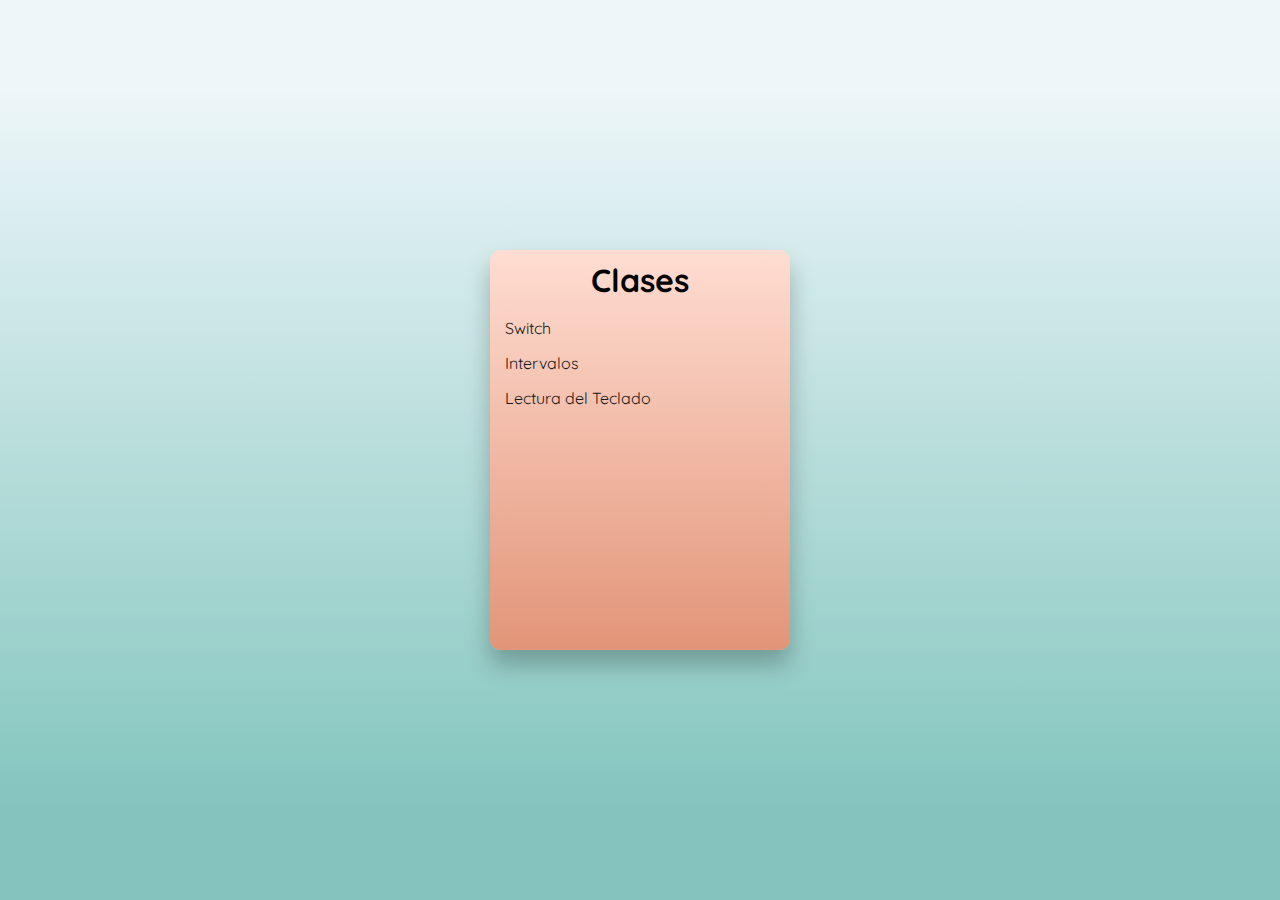
<file: index.html>
<!DOCTYPE html>
<html lang="en">
  <head>
    <meta charset="UTF-8" />
    <meta http-equiv="X-UA-Compatible" content="IE=edge" />
    <meta name="viewport" content="width=device-width, initial-scale=1.0" />
    <link rel="preconnect" href="https://fonts.gstatic.com" />
    <link
      href="https://fonts.googleapis.com/css2?family=Quicksand:wght@300;400;700&display=swap"
      rel="stylesheet"
    />
    <link rel="stylesheet" href="./css/main.css" />
    <title>Curso de Juegos con JS</title>
  </head>
  <body>
    <!-- Seccion de la cabecera -->
    <header class="header"></header>

    <!-- Seccion principal -->

    <main class="main">
      <div class="container">
        <div class="class-container">
          <h1>Clases</h1>
          <ul>
            <li>
              <a href="./pages/switch-case.html">Switch</a>
            </li>
            <li>
              <a href="./pages/intervalos.html">Intervalos</a>
            </li>
            <li>
              <a href="./pages/input-teclado.html">Lectura del Teclado</a>
            </li>
          </ul>
        </div>
      </div>
    </main>

    <!-- Seccion del footer -->
    <footer class="footer"></footer>
  </body>
</html>
</file>
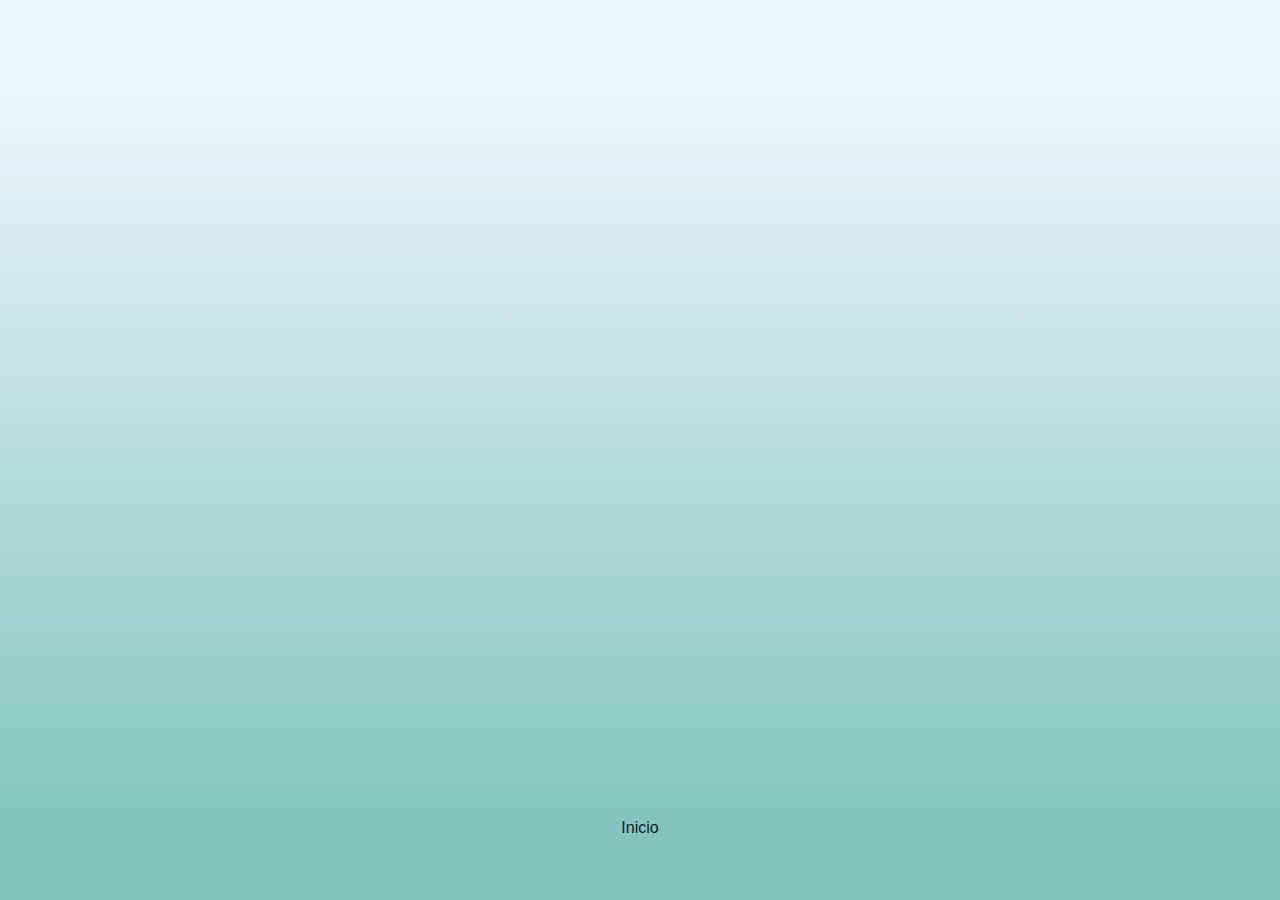
<file: pages/input-teclado.html>
<!DOCTYPE html>
<html lang="en">
  <head>
    <meta charset="UTF-8" />
    <meta http-equiv="X-UA-Compatible" content="IE=edge" />
    <meta name="viewport" content="width=device-width, initial-scale=1.0" />
    <link rel="stylesheet" href="../css/main.css" />
    <title>Input Teclado</title>
  </head>
  <body>
    <header class="header"></header>
    <main class="main">
      <p id="keypress"></p>
    </main>
    <footer class="footer">
      <ul>
        <li>
          <a href="../index.html">Inicio</a>
        </li>
      </ul>
    </footer>
    <script src="../scripts/teclado.js"></script>
  </body>
</html>
</file>
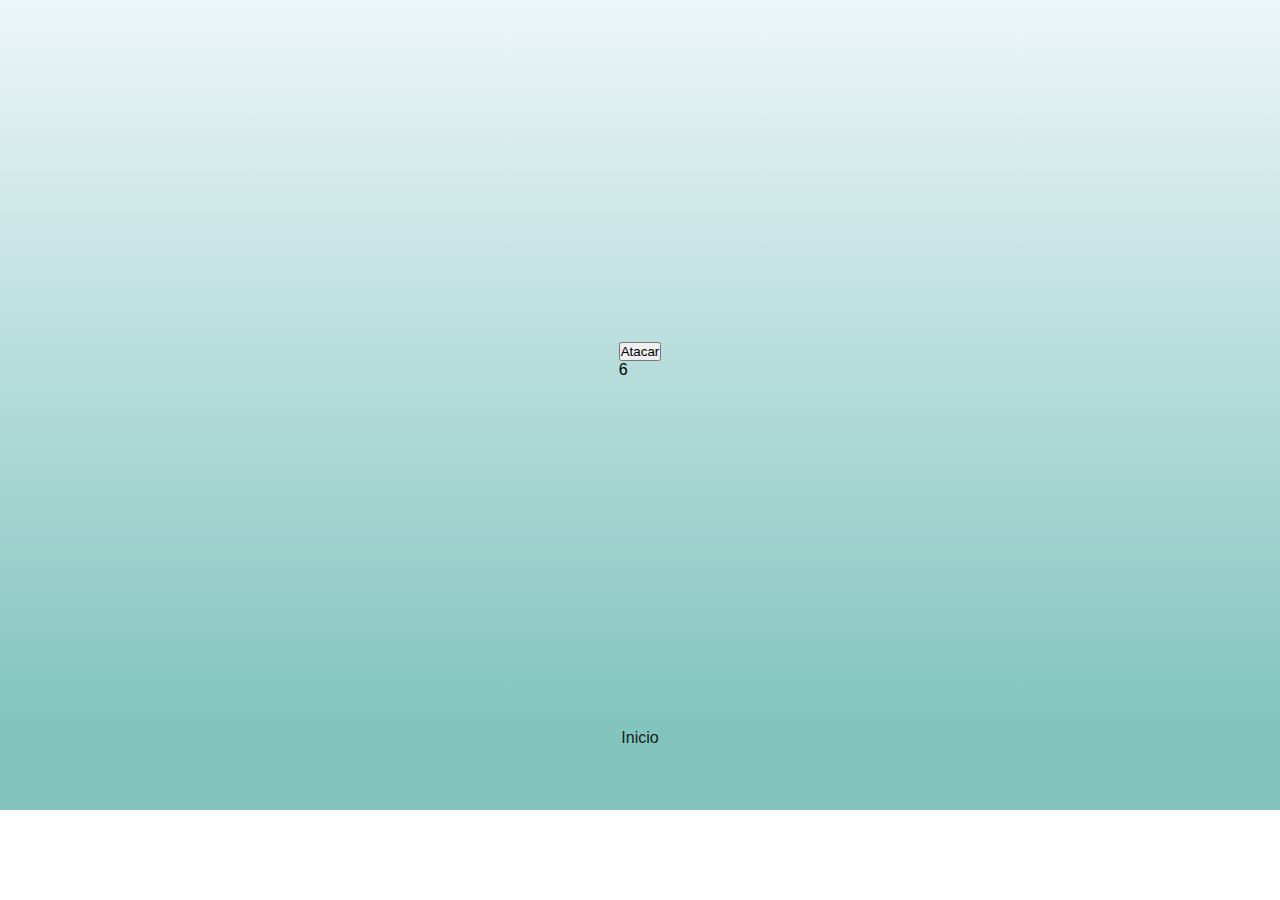
<file: pages/intervalos.html>
<!DOCTYPE html>
<html lang="en">
  <head>
    <meta charset="UTF-8" />
    <meta http-equiv="X-UA-Compatible" content="IE=edge" />
    <meta name="viewport" content="width=device-width, initial-scale=1.0" />
    <link rel="stylesheet" href="../css/main.css" />
    <title>Document</title>
  </head>
  <body>
    <main class="main">
      <div class="container">
        <button class="atacar">Atacar</button>
        <p id="fps_value"></p>
      </div>
    </main>
    <footer class="footer">
      <ul>
        <li>
          <a href="../index.html">Inicio</a>
        </li>
      </ul>
    </footer>
    <script src="../scripts/intervalos.js"></script>
  </body>
</html>
</file>
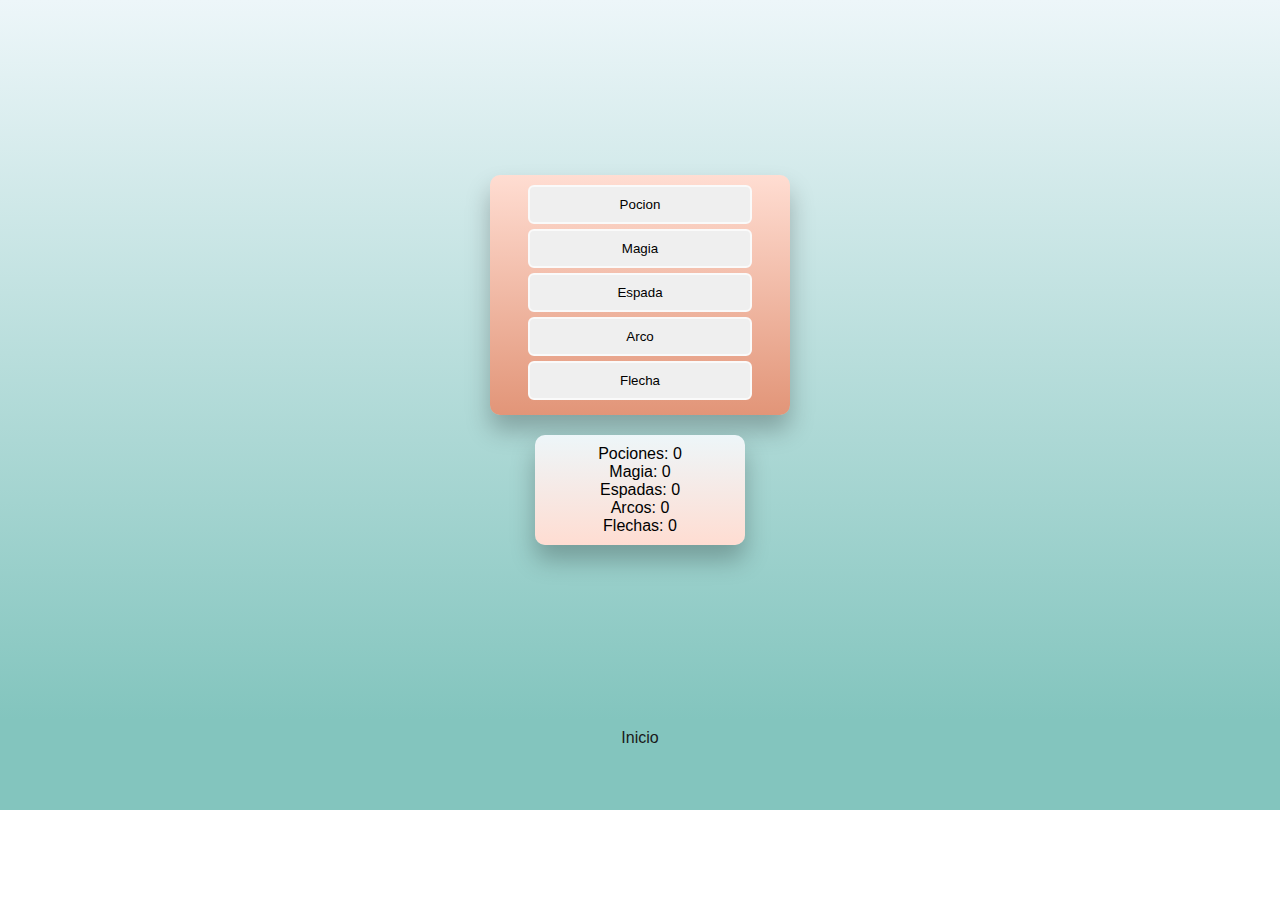
<file: pages/switch-case.html>
<!DOCTYPE html>
<html lang="en">
  <head>
    <meta charset="UTF-8" />
    <meta http-equiv="X-UA-Compatible" content="IE=edge" />
    <meta name="viewport" content="width=device-width, initial-scale=1.0" />
    <link rel="stylesheet" href="../css/main.css" />
    <link rel="stylesheet" href="../css/switch.css" />
    <title>Switch Case</title>
  </head>
  <body>
    <main class="main">
      <div class="container">
        <div class="compra">
          <button value="1">Pocion</button>
          <button value="2">Magia</button>
          <button value="3">Espada</button>
          <button value="4">Arco</button>
          <button value="5">Flecha</button>
        </div>
        <div class="inventario">
          <p id="pocion">Pociones: 0</p>
          <p id="magia">Magia: 0</p>
          <p id="espada">Espadas: 0</p>
          <p id="arco">Arcos: 0</p>
          <p id="flecha">Flechas: 0</p>
        </div>
      </div>
    </main>
    <footer class="footer">
      <ul>
        <li>
          <a href="../index.html">Inicio</a>
        </li>
      </ul>
    </footer>
    <script src="../scripts/switch-case.js"></script>
  </body>
</html>
</file>
<file: css/main.css>
:root {
  --color-one: #006d77;
  --color-two: #83c5be;
  --color-three: #edf6f9;
  --color-four: #ffddd2;
  --color-five: #e29578;
  --color-black: #191919;
  --color-white: #fafafa;
  --color--gray: #5f5f5f;
}

* {
  padding: 0;
  margin: 0;
  box-sizing: border-box;
}

html {
  font-family: "Quicksand", sans-serif;
}

.header {
  width: 100%;
  height: 10vh;
  background-color: var(--color-three);
}

.main {
  width: 100%;
  height: 80vh;
  background: linear-gradient(var(--color-three), var(--color-two));
  display: flex;
  justify-content: center;
  align-items: center;
}

.class-container {
  width: 300px;
  min-height: 400px;
  padding: 10px;
  border-radius: 10px;
  background: linear-gradient(var(--color-four), var(--color-five));
  display: flex;
  flex-direction: column;
  align-items: center;
  box-shadow: 0 15px 25px rgba(0, 0, 0, 0.25);
}

.class-container h1 {
  width: 100%;
  text-align: center;
}

.class-container ul {
  width: 100%;
  list-style: none;
  margin-top: 10px;
}

.class-container ul li {
  width: inherit;
  min-height: 35px;
  display: flex;
  align-items: center;
}

.class-container ul li a {
  width: 100%;
  padding: 5px;
  color: var(--color-black);
  text-decoration: none;
  cursor: pointer;
  transition: 0.3s;
}

.class-container ul li a:hover {
  color: var(--color--gray);
  background: linear-gradient(var(--color-three), var(--color-four));
  border-bottom: 3px solid var(--color-five);
}

.footer {
  width: 100%;
  height: 10vh;
  background-color: var(--color-two);
  display: flex;
  flex-direction: column;
  align-items: center;
}

.footer ul {
  list-style: none;
}

.footer ul li {
  width: inherit;
  min-height: 35px;
  display: flex;
  align-items: center;
}

.footer ul li a {
  width: 100%;
  padding: 5px;
  color: var(--color-black);
  text-decoration: none;
  cursor: pointer;
  transition: 0.3s;
}

.footer ul li a:hover {
  color: var(--color--gray);
  background: linear-gradient(var(--color-three), var(--color-four));
  border-bottom: 3px solid var(--color-five);
}
</file>
<file: css/switch.css>
.compra {
  width: 300px;
  padding: 10px;
  margin-bottom: 20px;
  border-radius: 10px;
  background: linear-gradient(var(--color-four), var(--color-five));
  display: flex;
  flex-direction: column;
  align-items: center;
  box-shadow: 0 15px 25px rgba(0, 0, 0, 0.25);
}

.compra button {
  width: 80%;
  padding: 10px 20px;
  margin-bottom: 5px;
  outline: none;
  border: 2px solid var(--color-white);
  border-radius: 6px;
}

.compra button:hover {
  color: var(--color-three);
  background-color: var(--color-black);
}

.inventario {
  width: 70%;
  margin: 0 auto;
  padding: 10px;

  border-radius: 10px;
  background: linear-gradient(var(--color-three), var(--color-four));
  display: flex;
  flex-direction: column;
  align-items: center;
  box-shadow: 0 15px 25px rgba(0, 0, 0, 0.25);
}
</file>
